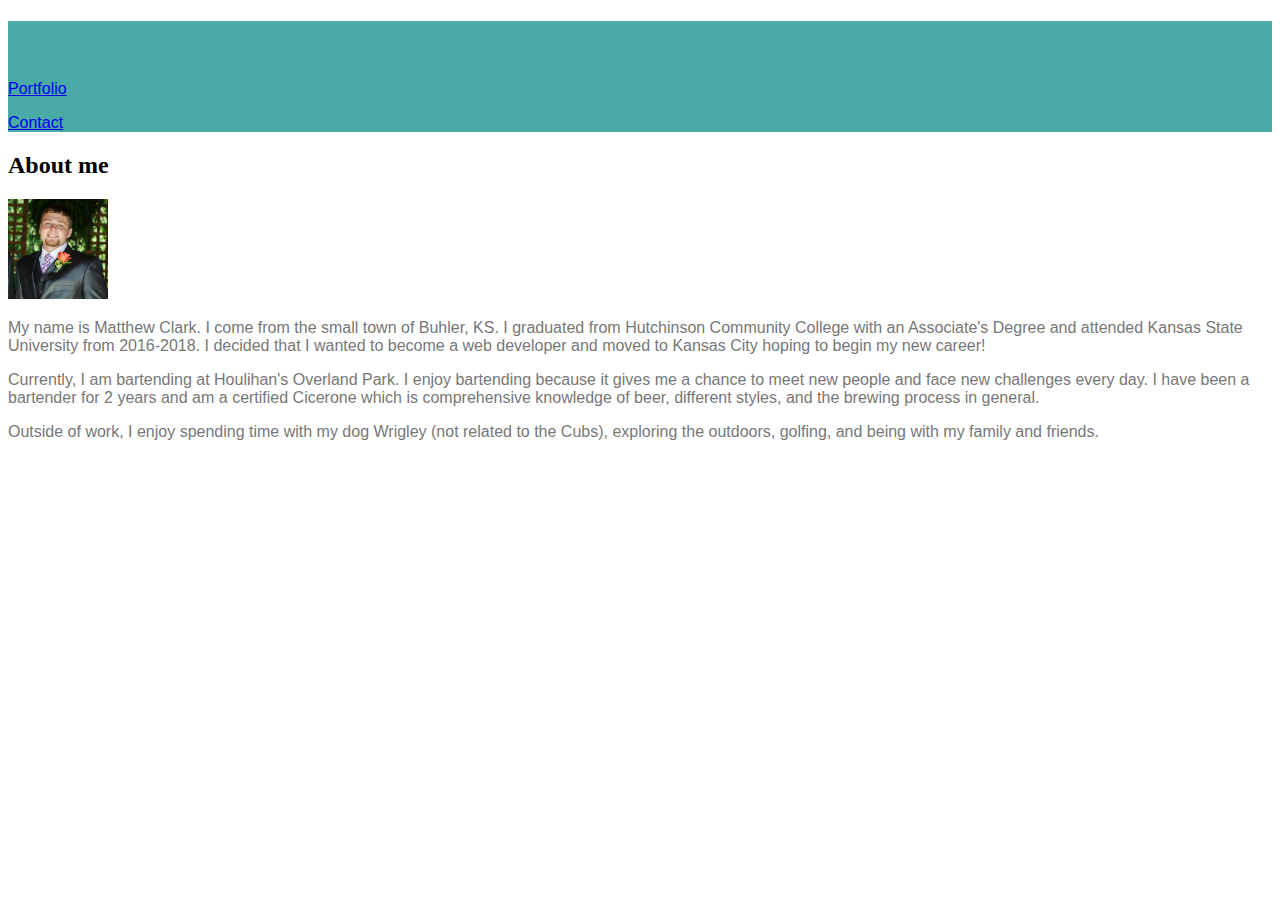
<file: index.html>
<!DOCTYPE html>
<html language="en-us">

<head>
    <meta charset="UTF-8">
    <link rel="stylesheet" type="text/css" href="./assets/css/style.css">
    <title> Matt Clark's Portfolio</title>
</head>

<body>
    <header>
        <h1> Matthew Clark </h1>
        <p> <a href="./portfolio.html">Portfolio</a></p>
        <p> <a href="./contact.html">Contact</a></p>    
    </header>

    <h2> About me</h2>
    <img src="./assets/images/mypicture.jpg" 
         width="100" 
         height="100"
         padding="0"
         alt="About Me Picture"
    >

    <p> My name is Matthew Clark. I come from the small town of Buhler, KS. I graduated from Hutchinson Community College with an Associate's Degree and attended Kansas State University from 2016-2018. I decided that I wanted to become a web developer and moved to Kansas City hoping to begin my new career!</p>
    <p> Currently, I am bartending at Houlihan's Overland Park. I enjoy bartending because it gives me a chance to meet new people and face new challenges every day. I have been a bartender for 2 years and am a certified Cicerone which is comprehensive knowledge of beer, different styles, and the brewing process in general. </p>
    <p> Outside of work, I enjoy spending time with my dog Wrigley (not related to the Cubs), exploring the outdoors, golfing, and being with my family and friends.</p>
</body>
<footer>
</footer>
</html>
</file>
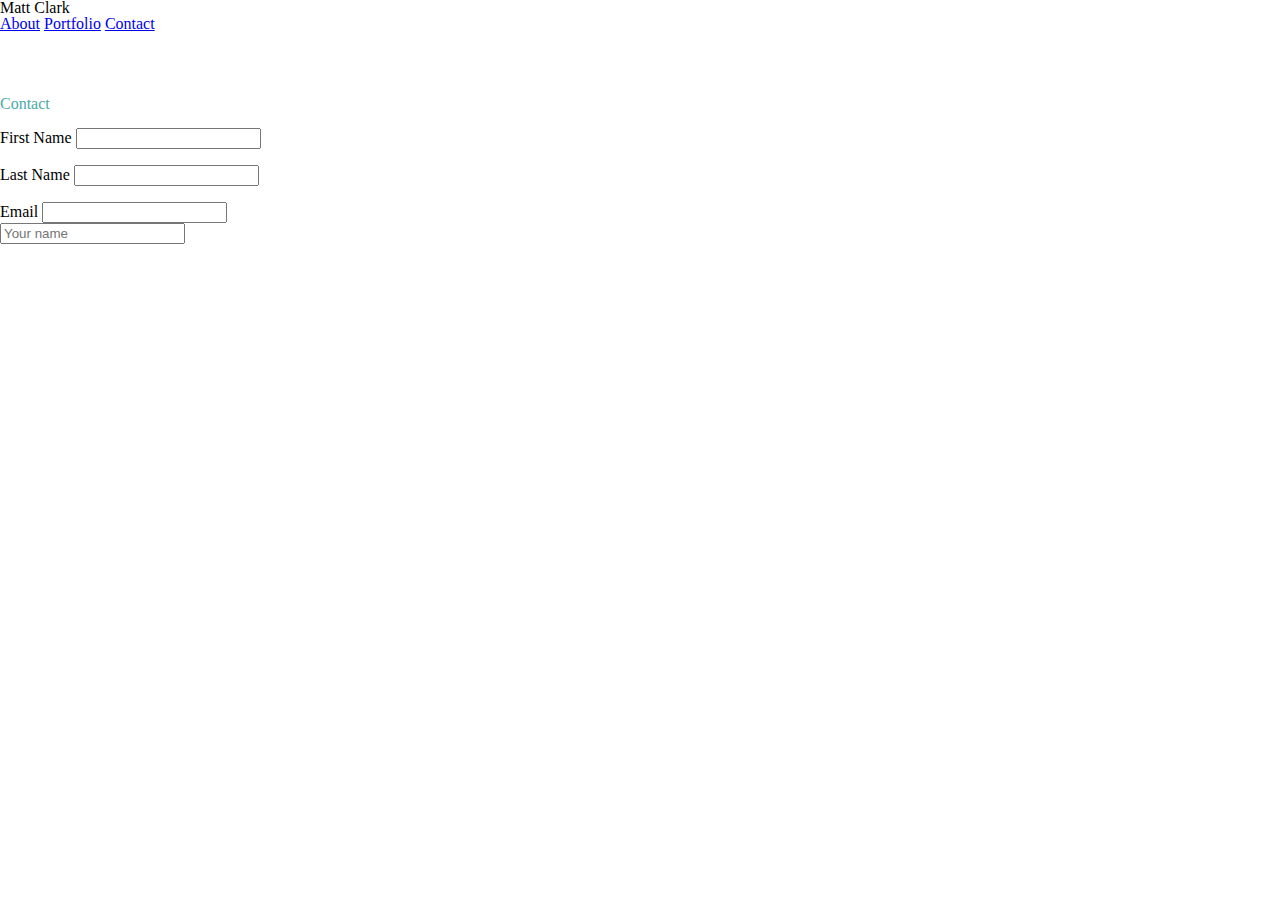
<file: contact.html>
<!DOCTYPE html>
<html language="en-us">

<head>
    <meta charset="UTF-8">
    <link rel="stylesheet" type="text/css" href="./assets/css/reset.css">
    <link rel="stylesheet" type="text/css" href="./assets/css/style.css">
    <title> Matt Clark's Portfolio</title>
</head>

<body>
<div class="name"><h2> Matt Clark</h2></div> 

<div class="topnav">
    
    <div class="li">
    <a href="index.html"> About</a>
    <a href="portfolio.html"> Portfolio</a>
    <a href="contact.html">Contact</a>
</div>
    
</div>
    <br>
    <br>
    <br>
<div class="box1">
<br>
    <h1> Contact</h1>
<br>
<form>
    <label for="fname">First Name</label>
    <input type="text" id="fname" name="fname">
</form>
<br>
<form>
    <label for="lname">Last Name</label>
    <input type="text" id="lname" name="lname">
</form>
<br>
<form>
    <label for="email">Email</label>
    <input type="text" id="email" name="email">
</form>
</div>
     
</div>
<input type="text" placeholder="Your name">
</div>
</body>
</file>
<file: assets/css/style.css>
header {
    background: #4aaaa5;

}

h1 {
    color: #4aaaa5;
    font-family: 'Georgia', Times, 'Times New Roman', serif;
}

p {
    color: #777777;
    font-family: 'Arial', 'Helvetica Neue', Helvetica, sans-serif;
}

img {
    padding: 50 px;
    margin: 50 px;
    border: 0 px
}
</file>
